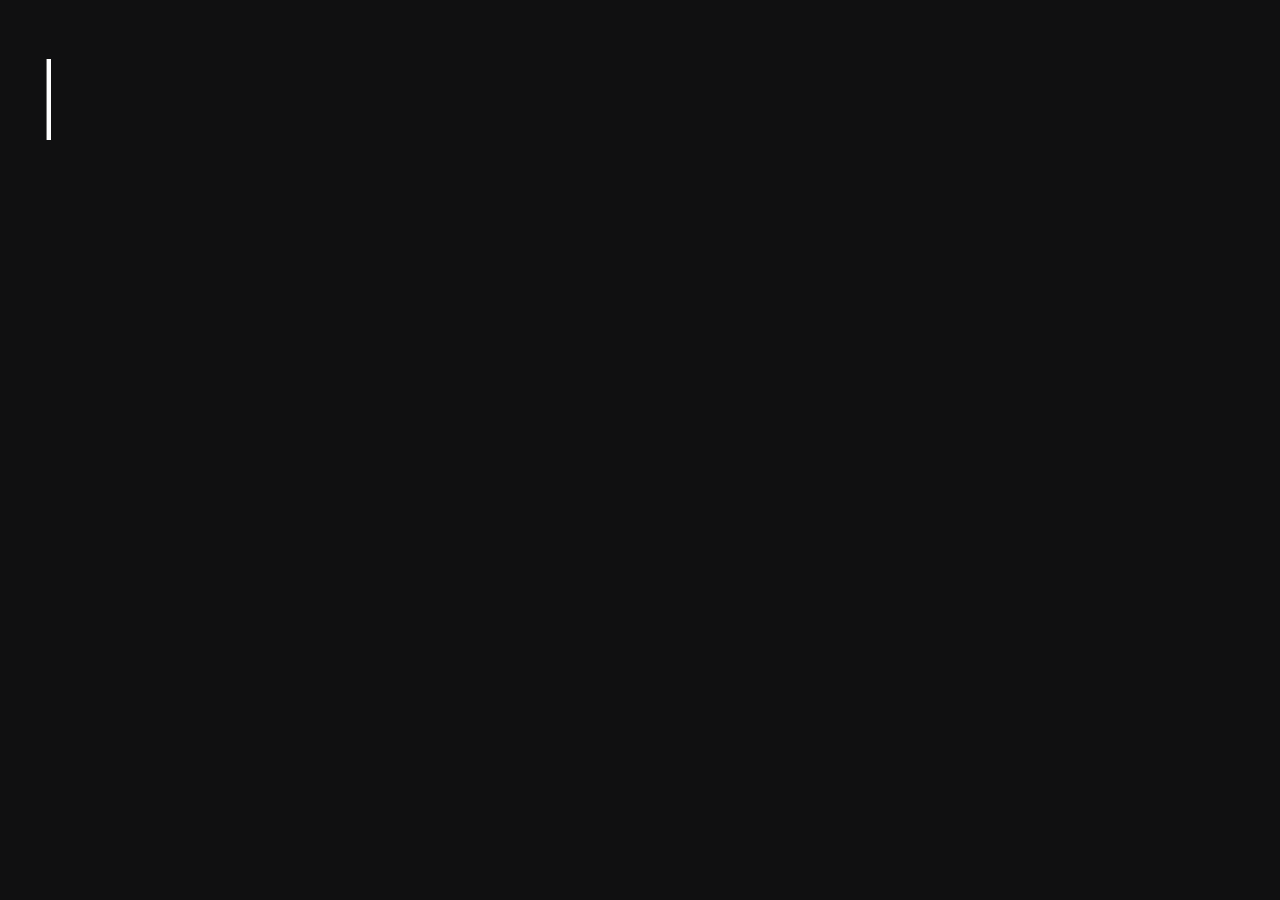
<file: hle.io/index.html>
<!doctype html>
<html data-n-head-ssr lang="en" xmlns:og="https://ogp.me/ns#" xmlns:fb="http://ogp.me/ns/fb#" data-n-head="%7B%22lang%22:%7B%22ssr%22:%22en%22%7D,%22xmlns:og%22:%7B%22ssr%22:%22https://ogp.me/ns#%22%7D,%22xmlns:fb%22:%7B%22ssr%22:%22http://ogp.me/ns/fb#%22%7D%7D">
  
<!-- Mirrored from hle.io/ by HTTrack Website Copier/3.x [XR&CO'2014], Fri, 24 Feb 2023 00:35:01 GMT -->
<!-- Added by HTTrack --><meta http-equiv="content-type" content="text/html;charset=utf-8" /><!-- /Added by HTTrack -->
<head >
    <title>HLE </title>
<meta data-n-head="ssr" charset="utf-8">
<meta data-n-head="ssr" name="viewport" content="width=device-width, initial-scale=1">
<meta data-n-head="ssr" name="format-detection" content="telephone=no">
<meta data-n-head="ssr" data-hid="theme-color" name="theme-color" content="#141414">
<meta data-n-head="ssr" data-hid="twitter:card" name="twitter:card" content="summary_large_image">
<meta data-n-head="ssr" data-hid="og:image:width" property="og:image:width" content="600">
<meta data-n-head="ssr" data-hid="og:image:height" property="og:image:height" content="314">
<meta data-n-head="ssr" data-hid="og:image" property="og:image" content="https://hle.io/opengraph.jpg">
<meta data-n-head="ssr" data-hid="og:image:type" property="og:image:type" content="image/jpeg">
<meta data-n-head="ssr" data-hid="twitter:image" property="twitter:image" content="https://hle.io/opengraph.jpg">
<meta data-n-head="ssr" data-hid="og:site_name" property="og:site_name" content="HLE">
<meta data-n-head="ssr" data-hid="og:type" property="og:type" content="website">
<meta data-n-head="ssr" data-hid="og:url" name="og:url" property="og:url" content="index.html">
<meta data-n-head="ssr" data-hid="og:title" property="og:title" name="og:title" content="HLE">
<meta data-n-head="ssr" data-hid="twitter:title" property="twitter:title" name="twitter:title" content="HLE">
<meta data-n-head="ssr" data-hid="og:description" property="og:description" name="og:description" content="Description">
<meta data-n-head="ssr" data-hid="twitter:description" property="twitter:description" name="twitter:description" content="Description">
<meta data-n-head="ssr" name="msapplication-TileColor" content="#ffffff">
<meta data-n-head="ssr" name="msapplication-TileImage" content="https://hle.io/ms-icon-144x144.png">
<meta data-n-head="ssr" name="theme-color" content="#ffffff">
<meta data-n-head="ssr" data-hid="charset" charset="utf-8">
<meta data-n-head="ssr" data-hid="mobile-web-app-capable" name="mobile-web-app-capable" content="yes">
<meta data-n-head="ssr" data-hid="apple-mobile-web-app-title" name="apple-mobile-web-app-title" content="the-first-the-last">
<meta data-n-head="ssr" name="title" data-hid="title" content="HLE ">
<meta data-n-head="ssr" name="description" data-hid="description" content="Helping people bring their ideas to fruition through our network of partners in NYC and LA">
<meta data-n-head="ssr" name="keywords" data-hid="keywords" content="">
<link data-n-head="ssr" rel="apple-touch-icon" size="57x57" href="https://hle.io/apple-icon-57x57.png">
<link data-n-head="ssr" rel="apple-touch-icon" size="60x60" href="https://hle.io/apple-icon-60x60.png">
<link data-n-head="ssr" rel="apple-touch-icon" size="72x72" href="https://hle.io/apple-icon-72x72.png">
<link data-n-head="ssr" rel="apple-touch-icon" size="76x76" href="https://hle.io/apple-icon-76x76.png">
<link data-n-head="ssr" rel="apple-touch-icon" size="114x114" href="https://hle.io/apple-icon-114x114.png">
<link data-n-head="ssr" rel="apple-touch-icon" size="120x120" href="https://hle.io/apple-icon-120x120.png">
<link data-n-head="ssr" rel="apple-touch-icon" size="144x144" href="https://hle.io/apple-icon-144x144.png">
<link data-n-head="ssr" rel="apple-touch-icon" size="152x152" href="https://hle.io/apple-icon-152x152.png">
<link data-n-head="ssr" rel="apple-touch-icon" sizes="180x180" href="https://hle.io/apple-icon-180x180.png">
<link data-n-head="ssr" rel="icon" type="image/png" sizes="192x192" href="https://hle.io/android-icon-192x192.png">
<link data-n-head="ssr" rel="icon" type="image/png" sizes="32x32" href="https://hle.io/favicon-32x32.png">
<link data-n-head="ssr" rel="icon" type="image/png" sizes="96x96" href="https://hle.io/favicon-96x96.png">
<link data-n-head="ssr" rel="icon" type="image/png" sizes="16x16" href="https://hle.io/favicon-16x16.png">
<link data-n-head="ssr" rel="manifest" href="https://hle.io/manifest.json">
<link data-n-head="ssr" data-hid="shortcut-icon" rel="shortcut icon" href="https://hle.io/favicon.ico">
<link data-n-head="ssr" rel="manifest" href="https://hle.io/_nuxt/manifest.cb3bf96e.json" data-hid="manifest">
<link rel="preload" href="https://hle.io/_nuxt/runtime.js" as="script"><link rel="preload" href="https://hle.io/_nuxt/commons/app.js" as="script"><link rel="preload" href="https://hle.io/_nuxt/vendors/app.js" as="script"><link rel="preload" href="https://hle.io/_nuxt/app.js" as="script"><link rel="preload" href="https://hle.io/_nuxt/pages/index.js" as="script"><style data-vue-ssr-id="3133b3f4:0">:root {
  --font-mono-regular: "PPSupplyMonoRegular";
  --font-mono-ultralight: "PPSupplyMonoUltralight";
  --font-sans-regular: "PPSupplySansRegular";
  --font-sans-ultralight: "PPSupplySansUltralight";
  --color-light: #ffffff;
  --color-dark: #101011;
  --color-gray: #CBCBCB;
  --color-grey: #CBCBCB;
  --color-dark-gray: #bbbbbb;
  --color-dark-grey: #bbbbbb;
  --color-fade-light:#383838;
  --color-dark-blue: #141334;
  --color-accent: #32A4C3;
  --color-error: #FD4E28;
  --transition: 0.5s ease-in-out;
  --transition-300: 0.3s ease-in-out;
  --timing-function: cubic-bezier(0.2, 0, 0.8, 1);
  --link-padding: 0.4rem;
  --link-margin: -0.4rem;
  --container-padding-mobile: 1.6rem;
  --container-padding-mobile-alt: 2rem;
  --container-padding-mobile-negative: -1.6rem;
  --container-padding:11.7rem;
}

@media (max-width: 1919px) {
  :root {
    --container-padding: 8.3rem;
  }
}

@media (max-width: 1439px) {
  :root {
    --container-padding: 6.6rem;
  }
}

@media (max-width: 1023px) {
  :root {
    --container-padding: 4rem;
  }
}

@media (max-width: 767px) {
  :root {
    --container-padding: 4.2666666667vw;
  }
}

@font-face {
  font-family: "PPSupplyMonoRegular";
  src: url(https://hle.io/_nuxt/assets/fonts/SupplyFree/PPSupplyMono-Regular.otf);
  font-weight: 400;
  font-style: normal;
  font-display: swap;
}

@font-face {
  font-family: "PPSupplyMonoUltralight";
  src: url(https://hle.io/_nuxt/assets/fonts/SupplyFree/PPSupplyMono-Ultralight.otf);
  font-weight: 300;
  font-style: normal;
  font-display: swap;
}

@font-face {
  font-family: "PPSupplySansRegular";
  src: url(https://hle.io/_nuxt/assets/fonts/SupplyFree/PPSupplySans-Regular.otf);
  font-weight: 400;
  font-style: normal;
  font-display: swap;
}

@font-face {
  font-family: "PPSupplySansUltralight";
  src: url(https://hle.io/_nuxt/assets/fonts/SupplyFree/PPSupplySans-Ultralight.otf);
  font-weight: 300;
  font-style: normal;
  font-display: swap;
}

h1, .h1 {
  line-height: 1;
  font-size: 13.4rem;
  font-weight: 400;
}

@media (min-width: 1920px) {
  h1, .h1 {
    font-size: 17.4rem;
  }
}

@media (max-width: 1439px) {
  h1, .h1 {
    font-size: 9rem;
  }
}

@media (max-width: 1023px) {
  h1, .h1 {
    font-size: 6.5rem;
  }
}

@media (max-width: 767px) {
  h1, .h1 {
    font-size: 4.8rem;
  }
}

h2, .h2 {
  line-height: 1;
  font-size: 7.7rem;
  font-weight: 400;
}

@media (min-width: 1920px) {
  h2, .h2 {
    font-size: 8.7rem;
  }
}

@media (max-width: 1439px) {
  h2, .h2 {
    font-size: 5rem;
  }
}

@media (max-width: 1023px) {
  h2, .h2 {
    font-size: 5rem;
  }
}

@media (max-width: 767px) {
  h2, .h2 {
    font-size: 4.1rem;
  }
}

h3, .h3 {
  line-height: 1;
  font-size: 4.7rem;
  font-weight: 400;
}

@media (min-width: 1920px) {
  h3, .h3 {
    font-size: 5.7rem;
  }
}

@media (max-width: 1439px) {
  h3, .h3 {
    font-size: 3.4rem;
  }
}

@media (max-width: 1023px) {
  h3, .h3 {
    font-size: 3.4rem;
  }
}

@media (max-width: 767px) {
  h3, .h3 {
    font-size: 2.4rem;
  }
}

.p1 {
  font-family: "PPSupplyMonoRegular";
  font-family: var(--font-mono-regular);
  font-size: 2.2rem;
  font-weight: 400;
  line-height: 1;
}

.p2 {
  font-family: "PPSupplyMonoRegular";
  font-family: var(--font-mono-regular);
  font-size: 1.5rem;
  font-weight: 400;
  line-height: 1.3;
}

@media (min-width: 1920px) {
  .p2 {
    font-size: 1.7rem;
  }
}

.a1 {
  font-family: "PPSupplyMonoRegular";
  font-family: var(--font-mono-regular);
  font-size: 1.7rem;
  font-weight: 400;
  line-height: 1;
}

@media (min-width: 1920px) {
  .a1 {
    font-size: 2.1rem;
  }
}

html {
  font-size: 62.5%;
  font-family: "PPSupplySansRegular";
  font-family: var(--font-sans-regular);
  background-color: #101011;
  background-color: var(--color-dark);
  color: #ffffff;
  color: var(--color-light);
}

html, body {
  position: fixed;
  left: 0;
  top: 0;
  right: 0;
  bottom: 0;
  padding: 0;
  margin: 0;
  overflow: hidden;
  -ms-overflow-style: none;
  scrollbar-width: none;
  -webkit-tap-highlight-color: rgba(255, 255, 255, 0);
  -ms-scroll-chaining: none;
      overscroll-behavior: none;
}

html::-webkit-scrollbar, body::-webkit-scrollbar {
  display: none;
}

*, *:after, *:before {
  padding: 0;
  margin: 0;
  box-sizing: border-box;
}

button {
  all: unset;
}

a {
  all: unset;
}

button, a {
  padding: 0.4rem;
  padding: var(--link-padding);
  margin: -0.4rem;
  margin: var(--link-margin);
  -webkit-tap-highlight-color: transparent;
}

@media (hover: hover) {
  button, a {
    cursor: pointer;
  }
}

ul {
  display: block;
  margin: 0;
  padding: 0;
  list-style-type: none;
}

input, input:focus,
textarea, textarea:focus {
  border: none;
  outline: none;
  background-color: rgba(#101011, 0);
  background-color: rgba(var(--color-dark), 0);
}

input:-webkit-autofill,
input:-webkit-autofill:hover,
input:-webkit-autofill:focus,
input:-webkit-autofill:active {
  color: #ffffff;
  color: var(--color-light);
  border: none;
  caret-color: #ffffff !important;
  caret-color: var(--color-light) !important;
  -webkit-text-fill-color: #ffffff !important;
  -webkit-text-fill-color: var(--color-light) !important;
  -webkit-transition: background-color 5000s ease-in-out 0s;
  transition: background-color 5000s ease-in-out 0s;
  -webkit-box-shadow: 0 0 0px 1000px #101010 inset;
  background-color: rgba(#101011, 0);
  background-color: rgba(var(--color-dark), 0);
}

.hover-fadeout {
  transition: 0.5s ease-in-out;
  transition: var(--transition);
}

@media (min-width: 1280px) {
  .hover-fadeout:hover {
    opacity: 0.5;
  }
}

.hover-underline {
  transition: 0.5s ease-in-out;
  transition: var(--transition);
  position: relative;
}

.hover-underline:after {
  content: "";
  display: block;
  position: absolute;
  width: calc(100% - 0.8rem);
  height: 1px;
  background-color: white;
  bottom: 1rem;
  left: 0.4rem;
  transform: scaleX(0);
  transform-origin: left center;
  transition: inherit;
}

@media (min-width: 1280px) {
  .hover-underline:hover:after {
    transform: scaleX(1);
  }
}

.fade-enter-active, .fade-leave-active {
  transition: opacity 0.5s;
}

.fade-enter, .fade-leave-active {
  opacity: 0;
}

.layout-enter-active,
.layout-leave-active {
  transition: opacity 0.5s;
}

.layout-enter,
.layout-leave-active {
  opacity: 0;
}

.dg.ac {
  z-index: 15000 !important;
}</style><style data-vue-ssr-id="3191d5ad:0">
.nuxt-progress {
  position: fixed;
  top: 0px;
  left: 0px;
  right: 0px;
  height: 2px;
  width: 0%;
  opacity: 1;
  transition: width 0.1s, opacity 0.4s;
  background-color: black;
  z-index: 999999;
}
.nuxt-progress.nuxt-progress-notransition {
  transition: none;
}
.nuxt-progress-failed {
  background-color: red;
}
</style><style data-vue-ssr-id="0e36c2db:0">
.nuxt__build_indicator[data-v-71e9e103] {
  box-sizing: border-box;
  position: fixed;
  font-family: monospace;
  padding: 5px 10px;
  border-radius: 5px;
  box-shadow: 1px 1px 2px 0px rgba(0,0,0,0.2);
  width: 88px;
  z-index: 2147483647;
  font-size: 16px;
  line-height: 1.2rem;
}
.v-enter-active[data-v-71e9e103], .v-leave-active[data-v-71e9e103] {
  transition-delay: 0.2s;
  transition-property: all;
  transition-duration: 0.3s;
}
.v-leave-to[data-v-71e9e103] {
  opacity: 0;
  transform: translateY(20px);
}
svg[data-v-71e9e103] {
  display: inline-block;
  vertical-align: baseline;
  width: 1.1em;
  height: 0.825em;
  position: relative;
  top: 1px;
}
</style><style data-vue-ssr-id="01af748c:0">#scroller[data-v-314f53c6] {
  position: absolute;
  left: 0;
  width: 100%;
  height: 100%;
  overflow-y: auto;
  -ms-overflow-style: none;
  scrollbar-width: none;
}
#scroller[data-v-314f53c6]::-webkit-scrollbar {
  display: none;
}</style><style data-vue-ssr-id="084559d0:0">.preloader[data-v-edead8a0] {
  background-color: var(--color-dark);
  color: var(--color-light);
  width: 100vw;
  height: 100vh;
  padding: 4.8rem 4rem;
  position: fixed;
  left: 0;
  top: 0;
  z-index: 10000;
}
@media (max-width: 767px) {
.preloader[data-v-edead8a0] {
    padding-left: var(--container-padding-mobile);
    padding-right: var(--container-padding-mobile);
}
}
.preloader__inner[data-v-edead8a0] {
  width: 100%;
  height: 100%;
  position: relative;
}
.preloader__text[data-v-edead8a0] {
  font-weight: 400;
  max-width: 123.6rem;
  font-size: 11.8rem;
  line-height: 0.99;
  position: absolute;
  left: 0;
  top: 0;
  width: 100%;
}
@media (min-width: 1920px) {
.preloader__text[data-v-edead8a0] {
    font-size: 14.8rem;
    max-width: 158.7rem;
}
}
@media (max-width: 1439px) {
.preloader__text[data-v-edead8a0] {
    font-size: 8.8rem;
    max-width: 94.4rem;
}
}
@media (max-width: 1023px) {
.preloader__text[data-v-edead8a0] {
    font-size: 7.8rem;
    max-width: 68.8rem;
}
}
@media (max-width: 767px) {
.preloader__text[data-v-edead8a0] {
    font-size: 6.2rem;
}
}
.preloader__progress[data-v-edead8a0] {
  position: absolute;
  left: 0;
  bottom: 4.8rem;
  width: 100%;
  height: 1px;
  background-color: var(--color-fade-light);
  transform-origin: left center;
  transform: scaleX(0);
}
@media (min-width: 1920px) {
.preloader__progress[data-v-edead8a0] {
    bottom: 5.6rem;
}
}
@media (max-width: 1439px) {
.preloader__progress[data-v-edead8a0] {
    bottom: 4rem;
}
}
@media (max-width: 767px) {
.preloader__progress[data-v-edead8a0] {
    bottom: 3.2rem;
}
}</style><style data-vue-ssr-id="37dce6cb:0">.start-screen-wrapper[data-v-34202237] {
  height: 500vh;
  pointer-events: none;
}
.start-screen[data-v-34202237] {
  width: 100vw;
  background-color: var(--color-dark-gray);
  color: var(--color-dark);
  position: fixed;
  left: 0;
  top: 0;
  right: 0;
  bottom: 0;
}
.start-screen.night-mode[data-v-34202237] {
  background-color: var(--color-dark-blue);
}</style><style data-vue-ssr-id="a484c8ec:0">.start-screen__canvas-wrapper[data-v-741cd722] {
  width: 100%;
  height: 100%;
  position: absolute;
  left: 0;
  top: 0;
}
.start-screen__mode-switcher[data-v-741cd722] {
  position: fixed;
  left: 50%;
  top: 50%;
}
.start-screen__mode-switcher.hidden[data-v-741cd722] {
  transition: 0.5s ease-in-out;
  opacity: 0;
}</style><style data-vue-ssr-id="1bbf111c:0">.nightmode-label[data-v-77298d58] {
  position: relative;
  transform: translateX(-150%);
}
.nightmode-label__icon[data-v-77298d58] {
  height: auto;
}
@media (min-width: 1920px) {
.nightmode-label__icon[data-v-77298d58] {
    width: 4.7rem;
}
}
@media (max-width: 1023px) {
.nightmode-label__icon[data-v-77298d58] {
    width: 5rem;
}
}
@media (max-width: 767px) {
.nightmode-label__icon[data-v-77298d58] {
    width: 4rem;
}
}
.nightmode-label__text[data-v-77298d58] {
  --color: var(--color-dark);
  position: absolute;
  left: calc(100% + 0.6rem);
  bottom: -0.6rem;
  width: -webkit-max-content;
  width: -moz-max-content;
  width: max-content;
  color: var(--color);
}
.night-mode .nightmode-label__text[data-v-77298d58] {
  --color: var(--color-light);
}
.night-mode .nightmode-label__icon path[data-v-77298d58] {
  fill: #ffffff;
}</style><style data-vue-ssr-id="720588fe:0">.start-header[data-v-36cf41b8] {
  width: 100vw;
  padding-left: 40px;
  padding-right: 40px;
}
@media (max-width: 767px) {
.start-header[data-v-36cf41b8] {
    padding-left: 16px;
    padding-right: 16px;
}
}
.start-header[data-v-36cf41b8] {
  pointer-events: none;
  position: fixed;
  left: 0;
  top: 0;
  width: 100vw;
  z-index: 1000;
  padding-top: 2.4rem;
  display: flex;
  justify-content: space-between;
}
@media screen and (min-width: 1920px) {
.start-header[data-v-36cf41b8] {
    padding-top: 3.2rem;
}
}
@media screen and (max-width: 1439px) {
.start-header[data-v-36cf41b8] {
    padding-top: 2.4rem;
}
}
@media screen and (max-width: 1023px) {
.start-header[data-v-36cf41b8] {
    padding-top: 2.4rem;
}
}
@media screen and (max-width: 767px) {
.start-header[data-v-36cf41b8] {
    padding-top: 2.4rem;
}
}
.start-header__logo[data-v-36cf41b8] {
  pointer-events: all;
  position: absolute;
  left: 50%;
  top: 2.7rem;
  transform: translateX(-50%);
  width: 2.5rem;
}
@media (min-width: 1920px) {
.start-header__logo[data-v-36cf41b8] {
    top: 3.5rem;
    width: 3.3rem;
}
}
.start-header__logo-image[data-v-36cf41b8] {
  width: 100%;
  display: block;
  height: auto;
  border: none;
  outline: none;
}
.start-header__dots[data-v-36cf41b8] {
  position: absolute;
  left: 50%;
  top: 3.3rem;
  transform: translateX(-50%);
}
@media (min-width: 1920px) {
.start-header__dots[data-v-36cf41b8] {
    top: 4.3rem;
}
}
@media (max-width: 767px) {
.start-header__dots[data-v-36cf41b8] {
    display: none;
}
}
.start-header__sound[data-v-36cf41b8] {
  pointer-events: all;
}</style><style data-vue-ssr-id="6e693f5c:0">.start-header__navigation-list[data-v-4a566750] {
  pointer-events: all;
  display: flex;
  flex-direction: column;
}
.start-header__navigation-item + .start-header__navigation-item[data-v-4a566750] {
  margin-top: 0.8rem;
}
@media screen and (min-width: 1920px) {
.start-header__navigation-item + .start-header__navigation-item[data-v-4a566750] {
    margin-top: 1.2rem;
}
}
@media screen and (max-width: 1439px) {
.start-header__navigation-item + .start-header__navigation-item[data-v-4a566750] {
    margin-top: 0.8rem;
}
}
@media screen and (max-width: 1023px) {
.start-header__navigation-item + .start-header__navigation-item[data-v-4a566750] {
    margin-top: 0.8rem;
}
}
@media screen and (max-width: 767px) {
.start-header__navigation-item + .start-header__navigation-item[data-v-4a566750] {
    margin-top: 0.8rem;
}
}</style><style data-vue-ssr-id="58eea308:0">.link-switcher[data-v-760660a8] {
  --color: var(--color-dark);
  color: var(--color);
  display: flex;
  align-items: center;
}
.link-switcher__text[data-v-760660a8] {
  margin-left: 1.2rem;
  position: relative;
}
.link-switcher__text[data-v-760660a8]:after {
  --bg-color: var(--color-dark);
  content: "";
  display: block;
  width: 100%;
  height: 1px;
  background: var(--bg-color);
  position: absolute;
  left: 0;
  bottom: 0;
  transform: scaleX(0);
  transform-origin: left center;
  transition: var(--transition-300);
}
@media (min-width: 1280px) {
.link-switcher:hover .link-switcher__text[data-v-760660a8]:after {
    transform: scaleX(1);
}
}
.night-mode .link-switcher[data-v-760660a8] {
  --color: var(--color-light);
}
.night-mode .link-switcher__text[data-v-760660a8]:after {
  --bg-color: var(--color-light);
}
.faq-opened .link-switcher[data-v-760660a8] {
  --color: var(--color-light);
}
.faq-opened .link-switcher__text[data-v-760660a8]:after {
  --bg-color: var(--color-light);
}</style><style data-vue-ssr-id="562c0dd6:0">.switcher-icon[data-v-5376e1c5] {
  --size: 2.4rem;
  display: block;
  position: relative;
  width: var(--size);
  height: var(--size);
  border-radius: 50%;
}
@media (min-width: 1920px) {
.switcher-icon[data-v-5376e1c5] {
    --size: 2.8rem;
}
}
.switcher-icon__body[data-v-5376e1c5] {
  --bg-color: #717172;
  display: block;
  position: absolute;
  left: 0;
  top: 0;
  width: 100%;
  height: 100%;
  border-radius: 50%;
  background: var(--bg-color);
  transition: transform 0.5s ease-in-out;
  transform-origin: center center;
}
.switcher-icon__shadow[data-v-5376e1c5] {
  --shadow: -2.59048px -2.59048px 7.85333px rgba(146, 146, 146, 0.4),
    2.59048px 2.59048px 5.18095px rgba(81, 81, 81, 0.5);
  position: absolute;
  border-radius: 50%;
  z-index: 0;
  left: 0;
  top: 0;
  width: 100%;
  height: 100%;
  box-shadow: var(--shadow);
}
.switcher-icon__marker[data-v-5376e1c5] {
  --size: 0.4rem;
  --bg-color: #2b2b2b;
  --shadow: inset -0.114286px -0.2px 0.228571px rgba(255, 255, 255, 0.5),
    inset 0.114286px 0.114286px 0.228571px rgba(128, 128, 128, 0.5);
  display: block;
  position: absolute;
  top: 1.5rem;
  left: 1.5rem;
  width: var(--size);
  height: var(--size);
  background: var(--bg-color);
  box-shadow: var(--shadow);
  border-radius: 50%;
}
@media (min-width: 1920px) {
.switcher-icon__marker[data-v-5376e1c5] {
    --size: 0.5rem;
    left: 1.7rem;
    top: 1.7rem;
}
}
@media (min-width: 1280px) {
.link-switcher:hover .switcher-icon__body[data-v-5376e1c5] {
    transform: rotate(90deg);
}
}
.night-mode:not(.faq-opened) .switcher-icon__body[data-v-5376e1c5] {
  --bg-color: #303030;
}
.night-mode:not(.faq-opened) .switcher-icon__shadow[data-v-5376e1c5] {
  --shadow: -2.59048px -2.59048px 7.85333px rgba(0, 0, 0, 0.4),
    2.59048px 2.59048px 5.18095px rgba(39, 39, 39, 0.5);
}
.night-mode:not(.faq-opened) .switcher-icon__marker[data-v-5376e1c5] {
  --bg-color: #1f1f1f;
  --shadow: inset -0.114286px -0.2px 0.228571px rgba(160, 160, 160, 0.5),
    inset 0.114286px 0.114286px 0.228571px rgba(91, 91, 91, 0.5);
}</style><style data-vue-ssr-id="cf5e37c0:0">.logo[data-v-cb243c6e] {
  width: 3.3rem;
}
@media (max-width: 1919px) {
.logo[data-v-cb243c6e] {
    width: 2.5rem;
}
}
@media (max-width: 767px) {
.logo[data-v-cb243c6e] {
    width: 3rem;
}
}</style><style data-vue-ssr-id="39bd1d2b:0">.sound-switcher[data-v-69263892] {
  --color: var(--color-dark);
  display: flex;
  align-items: center;
  color: var(--color);
  pointer-events: all;
}
.sound-switcher__text[data-v-69263892] {
  margin-right: 0.8rem;
  margin-bottom: -0.2rem;
}
@media (min-width: 1920px) {
.sound-switcher__text[data-v-69263892] {
    margin-right: 1.6rem;
    margin-bottom: -0.3rem;
}
}
.night-mode .sound-switcher[data-v-69263892],
.faq-opened .sound-switcher[data-v-69263892] {
  color: var(--color-light);
}</style><style data-vue-ssr-id="b6703460:0">.switcher-2[data-v-87500f60] {
  --bg-color: #8a8a8a;
  --shadow: -2.59048px -2.59048px 7.85333px rgba(165, 165, 165, 0.4),
    2.59048px 2.59048px 5.18095px rgba(66, 66, 66, 0.5);
  display: block;
  width: 4.8rem;
  height: 2.4rem;
  background: var(--bg-color);
  box-shadow: var(--shadow);
  border-radius: 1.2rem;
  position: relative;
}
@media (min-width: 1920px) {
.switcher-2[data-v-87500f60] {
    width: 6.2rem;
    height: 3.1rem;
    border-radius: 5.5rem;
}
}
.switcher-2__body[data-v-87500f60] {
  --bg-color: #737374;
  --shadow: inset -1px -1px 3px rgba(115, 115, 115, 0.9),
    inset 1px 1px 2px rgba(172, 172, 172, 0.2);
  width: 4.6rem;
  height: 2.2rem;
  background: var(--bg-color);
  box-shadow: var(--shadow);
  border-radius: 1.2rem;
  position: absolute;
  left: 50%;
  top: 50%;
  transform: translate(-50%, -50%);
}
@media (min-width: 1920px) {
.switcher-2__body[data-v-87500f60] {
    width: 5.942rem;
    height: 2.842rem;
    border-radius: 1.55rem;
}
}
.switcher-2__marker[data-v-87500f60] {
  --bg-color: #575757;
  --shadow: 0px 1px 4px rgba(44, 43, 43, 0.6),
    2px 2px 3px rgba(105, 105, 109, 0.35);
  --size: 1.4rem;
  width: var(--size);
  height: var(--size);
  display: block;
  border-radius: 50%;
  background: var(--bg-color);
  box-shadow: var(--shadow);
  position: absolute;
  left: 0;
  top: 50%;
  transform: translate(0.525rem, -50%);
  transition: var(--transition-300);
  transition-property: transform;
}
@media (min-width: 1920px) {
.switcher-2__marker[data-v-87500f60] {
    --size: 1.8rem;
    transform: translate(0.678rem, -50%);
}
}
.switcher-2__marker[data-v-87500f60]::after {
  --size: 0.4rem;
  --bg-color: #46ba67;
  content: "";
  display: block;
  width: var(--size);
  height: var(--size);
  border-radius: 50%;
  background-color: var(--bg-color);
  position: absolute;
  left: 50%;
  top: 50%;
  transform: translate(-50%, -50%);
  transition: var(--transition-300);
  opacity: 0;
}
@media (min-width: 1920px) {
.switcher-2__marker[data-v-87500f60]::after {
    --size: 0.6rem;
}
}
.sound-switcher.active .switcher-2__marker[data-v-87500f60] {
  transform: translate(2.525rem, -50%);
}
@media (min-width: 1920px) {
.sound-switcher.active .switcher-2__marker[data-v-87500f60] {
    transform: translate(3.678rem, -50%);
}
}
@media (min-width: 1280px) {
.sound-switcher:hover .switcher-2__marker[data-v-87500f60] {
    transform: translate(2.525rem, -50%);
}
}
@media (min-width: 1920px) {
.sound-switcher:hover .switcher-2__marker[data-v-87500f60] {
    transform: translate(3.678rem, -50%);
}
}
.sound-switcher.active .switcher-2__marker[data-v-87500f60]::after {
  opacity: 1;
}
.night-mode:not(.faq-opened) .switcher-2[data-v-87500f60] {
  --bg-color: #3c3c3c;
  --shadow: -2.59048px -2.59048px 7.85333px rgba(0, 0, 0, 0.4),
    2.59048px 2.59048px 5.18095px rgba(48, 48, 48, 0.5);
}
.night-mode:not(.faq-opened) .switcher-2__body[data-v-87500f60] {
  --bg-color: #303030;
  --shadow: inset -1px -1px 3px rgba(40, 40, 40, 0.9),
    inset 1px 1px 2px rgba(0, 0, 0, 0.2);
}
.night-mode:not(.faq-opened) .switcher-2__marker[data-v-87500f60] {
  --bg-color: #484848;
  --shadow: 0px 1px 4px rgba(44, 43, 43, 0.6),
    2px 2px 3px rgba(27, 27, 27, 0.35);
}</style><style data-vue-ssr-id="737d495a:0">.dots[data-v-7d6eeb50] {
  position: absolute;
  width: 669px;
  display: flex;
  justify-content: space-between;
  pointer-events: none;
}
@media (min-width: 1920px) {
.dots[data-v-7d6eeb50] {
    width: 819px;
    top: 4.3rem;
}
}
@media (max-width: 1439px) {
.dots[data-v-7d6eeb50] {
    width: 369px;
}
}
@media (max-width: 1023px) {
.dots[data-v-7d6eeb50] {
    width: 256px;
}
}
.dot[data-v-7d6eeb50] {
  --size: 0.4rem;
  width: var(--size);
  height: var(--size);
  background: var(--color-dark);
  border-radius: 50%;
}
@media (min-width: 1920px) {
.dot[data-v-7d6eeb50] {
    --size: 0.6rem;
}
}
.dots.light .dot[data-v-7d6eeb50] {
  background-color: var(--color-light);
}</style><style data-vue-ssr-id="055fb1be:0">.start-screen__footer[data-v-7934099c] {
  width: 100vw;
  padding-left: 40px;
  padding-right: 40px;
}
@media (max-width: 767px) {
.start-screen__footer[data-v-7934099c] {
    padding-left: 16px;
    padding-right: 16px;
}
}
.start-screen__footer[data-v-7934099c] {
  --color: var(--color-dark);
  display: flex;
  justify-content: space-between;
  align-items: flex-end;
  position: absolute;
  bottom: 0;
  left: 0;
  padding-bottom: 2.4rem;
}
@media screen and (min-width: 1920px) {
.start-screen__footer[data-v-7934099c] {
    padding-bottom: 3.2rem;
}
}
@media screen and (max-width: 1439px) {
.start-screen__footer[data-v-7934099c] {
    padding-bottom: 2.4rem;
}
}
@media screen and (max-width: 1023px) {
.start-screen__footer[data-v-7934099c] {
    padding-bottom: 2.4rem;
}
}
@media screen and (max-width: 767px) {
.start-screen__footer[data-v-7934099c] {
    padding-bottom: 2.4rem;
}
}
.start-screen__footer-left[data-v-7934099c] {
  max-width: 35.8rem;
  color: var(--color);
}
.start-screen__footer-center[data-v-7934099c] {
  color: var(--color);
  position: absolute;
  left: 50%;
  bottom: 2.4rem;
  transform: translateX(-50%);
}
@media screen and (min-width: 1920px) {
.start-screen__footer-center[data-v-7934099c] {
    bottom: 3.2rem;
}
}
@media screen and (max-width: 1439px) {
.start-screen__footer-center[data-v-7934099c] {
    bottom: 2.4rem;
}
}
@media screen and (max-width: 1023px) {
.start-screen__footer-center[data-v-7934099c] {
    bottom: 2.4rem;
}
}
@media screen and (max-width: 767px) {
.start-screen__footer-center[data-v-7934099c] {
    bottom: 2.4rem;
}
}
@media (max-width: 1023px) {
.start-screen__footer-center[data-v-7934099c] {
    bottom: 11.8rem;
}
}
@media (max-width: 767px) {
.start-screen__footer-right[data-v-7934099c] {
    display: none;
}
}
.night-mode .start-screen__footer[data-v-7934099c] {
  --color: var(--color-light);
}</style><style data-vue-ssr-id="29cc1946:0">.scroll-down[data-v-751b1c41] {
  display: flex;
  align-items: center;
}
.scroll-down__icon[data-v-751b1c41] {
  --bg-color: var(--color-dark);
  --size: 0.9rem;
  width: var(--size);
  height: var(--size);
  background-color: var(--bg-color);
  margin-left: 0.5rem;
}
@media (min-width: 1920px) {
.scroll-down__icon[data-v-751b1c41] {
    --size: 1.1rem;
}
}
.night-mode .scroll-down__icon[data-v-751b1c41] {
  --bg-color: var(--color-light);
}</style><style data-vue-ssr-id="3e86745f:0">.clock.light[data-v-43f4bbf8] {
  color: var(--color-light);
}
.night-mode .clock[data-v-43f4bbf8] {
  color: var(--color);
}</style><style data-vue-ssr-id="1357bac0:0">.popup[data-v-55603bb3] {
  position: fixed;
  top: 0;
  right: 0;
  bottom: 0;
  left: 0;
  z-index: 500;
  background-color: rgba(16, 16, 17, 0.9);
  -ms-scroll-chaining: none;
      overscroll-behavior: none;
}
.faq__inner[data-v-55603bb3] {
  height: 100%;
  width: 67.3rem;
  overflow: hidden;
  overflow-y: auto;
  margin: 0 auto;
  -ms-scroll-chaining: none;
      overscroll-behavior: none;
  -ms-overflow-style: none;
  scrollbar-width: none;
}
.faq__inner[data-v-55603bb3]::-webkit-scrollbar {
  display: none;
}
@media (min-width: 1920px) {
.faq__inner[data-v-55603bb3] {
    width: 91.4rem;
}
}
@media (max-width: 1439px) {
.faq__inner[data-v-55603bb3] {
    width: 54.4rem;
}
}
@media (max-width: 1023px) {
.faq__inner[data-v-55603bb3] {
    width: 51.2rem;
}
}
@media (max-width: 767px) {
.faq__inner[data-v-55603bb3] {
    padding-left: var(--container-padding-mobile);
    padding-right: var(--container-padding-mobile);
    width: 100%;
    max-width: 51.2rem;
}
}
.faq__content[data-v-55603bb3] {
  padding-bottom: 4.8rem;
  padding-top: 16.1rem;
}
@media screen and (min-width: 1920px) {
.faq__content[data-v-55603bb3] {
    padding-bottom: 5.6rem;
}
}
@media screen and (max-width: 1439px) {
.faq__content[data-v-55603bb3] {
    padding-bottom: 4rem;
}
}
@media screen and (max-width: 1023px) {
.faq__content[data-v-55603bb3] {
    padding-bottom: 4rem;
}
}
@media screen and (max-width: 767px) {
.faq__content[data-v-55603bb3] {
    padding-bottom: 3.2rem;
}
}
@media (min-width: 1920px) {
.faq__content[data-v-55603bb3] {
    padding-top: 20.3rem;
}
}
@media (max-width: 1439px) {
.faq__content[data-v-55603bb3] {
    padding-top: 14.9rem;
}
}
@media (max-width: 767px) {
.faq__content[data-v-55603bb3] {
    padding-top: 13.5rem;
}
}</style><style data-vue-ssr-id="e941fffe:0">.faq__close-button[data-v-372f1411] {
  display: block;
  position: absolute;
  width: 5rem;
  height: 1.7rem;
  top: 9.6rem;
  right: 4rem;
}
@media (min-width: 1920px) {
.faq__close-button[data-v-372f1411] {
    top: 12.8rem;
    width: 7rem;
    height: 2.1rem;
}
}
@media (max-width: 767px) {
.faq__close-button[data-v-372f1411] {
    right: var(--container-padding-mobile);
}
}
.faq__close-button > span[data-v-372f1411] {
  display: block;
  width: 4.314rem;
  height: 0.16rem;
  background-color: var(--color-light);
  position: absolute;
  left: 50%;
  top: 50%;
  transform-origin: center center;
  transition: var(--transition-300);
}
@media (min-width: 1920px) {
.faq__close-button > span[data-v-372f1411] {
    width: 6.255rem;
    height: 0.232rem;
}
}
.faq__close-button > span[data-v-372f1411]:first-child {
  transform: translate(-50%, -50%) rotate(10deg);
}
.faq__close-button > span[data-v-372f1411]:last-child {
  transform: translate(-50%, -50%) rotate(-10deg);
}
@media (min-width: 1280px) {
.faq__close-button:hover > span[data-v-372f1411]:first-child {
    transform: translate(-50%, -50%) rotate(15deg);
}
}
@media (min-width: 1280px) {
.faq__close-button:hover > span[data-v-372f1411]:last-child {
    transform: translate(-50%, -50%) rotate(-15deg);
}
}</style><style data-vue-ssr-id="21a79c96:0">.faq__item:nth-child(1) .faq__item-title[data-v-a5afd848] {
  padding-top: 0;
}
.faq__item-title[data-v-a5afd848] {
  padding-top: 2.4rem;
  padding-bottom: 2.4rem;
}
@media screen and (min-width: 1920px) {
.faq__item-title[data-v-a5afd848] {
    padding-top: 3.2rem;
}
}
@media screen and (max-width: 1439px) {
.faq__item-title[data-v-a5afd848] {
    padding-top: 2.4rem;
}
}
@media screen and (max-width: 1023px) {
.faq__item-title[data-v-a5afd848] {
    padding-top: 2.4rem;
}
}
@media screen and (max-width: 767px) {
.faq__item-title[data-v-a5afd848] {
    padding-top: 2.4rem;
}
}
@media screen and (min-width: 1920px) {
.faq__item-title[data-v-a5afd848] {
    padding-bottom: 3.2rem;
}
}
@media screen and (max-width: 1439px) {
.faq__item-title[data-v-a5afd848] {
    padding-bottom: 2.4rem;
}
}
@media screen and (max-width: 1023px) {
.faq__item-title[data-v-a5afd848] {
    padding-bottom: 2.4rem;
}
}
@media screen and (max-width: 767px) {
.faq__item-title[data-v-a5afd848] {
    padding-bottom: 2.4rem;
}
}
.faq__item-title-text[data-v-a5afd848] {
  position: relative;
  display: block;
}
.faq__item-title-text[data-v-a5afd848]:after,
.faq__item-title-text[data-v-a5afd848]:before {
  content: "";
  display: block;
  width: 0.8rem;
  height: 0.2rem;
  background-color: var(--color-light);
  transform-origin: center center;
  position: absolute;
  right: 0;
  top: 50%;
}
@media (max-width: 767px) {
.faq__item-title-text[data-v-a5afd848]:after,
.faq__item-title-text[data-v-a5afd848]:before {
    display: none;
}
}
.faq__item-title-text[data-v-a5afd848]:before {
  transform: translateY(-50%);
}
.faq__item-title-text[data-v-a5afd848]:after {
  transform: translateY(-50%) rotate(90deg);
  transition: var(--transition);
}
.faq__item-text-wrapper[data-v-a5afd848] {
  overflow: hidden;
  height: 0;
}
.faq__item-pb[data-v-a5afd848] {
  width: 100%;
  height: 2.4rem;
}
@media screen and (min-width: 1920px) {
.faq__item-pb[data-v-a5afd848] {
    height: 3.2rem;
}
}
@media screen and (max-width: 1439px) {
.faq__item-pb[data-v-a5afd848] {
    height: 2.4rem;
}
}
@media screen and (max-width: 1023px) {
.faq__item-pb[data-v-a5afd848] {
    height: 2.4rem;
}
}
@media screen and (max-width: 767px) {
.faq__item-pb[data-v-a5afd848] {
    height: 2.4rem;
}
}
.faq__item-border[data-v-a5afd848] {
  width: 100%;
  height: 1px;
  background-color: var(--color-light);
  transform-origin: left center;
}
.faq__item.opened .faq__item-title-text[data-v-a5afd848]:after {
  transform: translateY(-50%) rotate(180deg);
}</style><style data-vue-ssr-id="1329bb3e:0">.loader[data-v-0dfb4719] {
  position: fixed;
  left: 0;
  top: 0;
  bottom: 0;
  right: 0;
  background-color: var(--color-dark);
  z-index: 10000;
  transform-origin: center bottom;
  display: none;
}
.loader__inner[data-v-0dfb4719] {
  display: block;
  width: 100%;
  height: 100%;
}
.loader__image[data-v-0dfb4719] {
  display: block;
  width: 100%;
  height: 100%;
  -o-object-fit: cover;
     object-fit: cover;
}</style><style data-vue-ssr-id="29db5fa2:0">.cursor[data-v-37e7b582] {
  position: fixed;
  z-index: 1500;
  left: 0;
  top: 0;
  pointer-events: none;
  mix-blend-mode: difference;
}
@media (max-width: 1279px) {
.cursor[data-v-37e7b582] {
    display: none;
}
}
.cursor__inner[data-v-37e7b582] {
  position: absolute;
  left: 0;
  top: 0;
  width: 42px;
  height: 42px;
  transform: translate(-50%, -50%);
}
.cursor__inner > span[data-v-37e7b582] {
  --size-1: 16px;
  --size-2: 3px;
  --h-width: var(--size-1);
  --h-height: var(--size-2);
  --v-width: var(--size-2);
  --v-height: var(--size-1);
  display: block;
  background-color: white;
  transform-origin: left center;
  position: absolute;
}
.cursor__inner > span[data-v-37e7b582]:nth-child(1) {
  top: 50%;
  right: 0;
  width: var(--h-width);
  height: var(--h-height);
  transform: translateY(-50%);
}
.cursor__inner > span[data-v-37e7b582]:nth-child(2) {
  bottom: 0;
  left: 50%;
  width: var(--v-width);
  height: var(--v-height);
  transform: translateX(-50%);
}
.cursor__inner > span[data-v-37e7b582]:nth-child(3) {
  top: 50%;
  left: 0;
  width: var(--h-width);
  height: var(--h-height);
}
.cursor__inner > span[data-v-37e7b582]:nth-child(4) {
  top: 0;
  left: 50%;
  width: var(--v-width);
  height: var(--v-height);
  transform: translateX(-50%);
}</style>
    <!-- Google tag (gtag.js) -->
    <script async src="https://www.googletagmanager.com/gtag/js?id=G-8L9JVNYCM7"></script>
    <script>function gtag(){dataLayer.push(arguments)}window.dataLayer=window.dataLayer||[],gtag("js",new Date),gtag("config","G-8L9JVNYCM7")</script>
  </head>
  <body >
    <div data-server-rendered="true" id="__nuxt"><!----><!----><div id="__layout"><div id="scroller" class="layout" data-v-314f53c6><div class="preloader" data-v-edead8a0 data-v-314f53c6><div class="preloader__inner" data-v-edead8a0><h4 class="preloader__text" data-v-edead8a0><span data-v-edead8a0></span> <span data-v-edead8a0> |</span></h4></div> <div class="preloader__progress" data-v-edead8a0></div></div> <main class="layout__page" data-v-314f53c6><div class="main-page" data-v-314f53c6><div class="start-screen-wrapper" data-v-34202237><div class="start-screen" data-v-34202237><div class="start-screen__canvas-wrapper" data-v-741cd722 data-v-34202237><video playsinline="" loop="loop" muted="muted" crossOrigin="anonymous" style="visibility:hidden;position:absolute;pointer-events:none;" data-v-741cd722><source src="https://hle.io/models/tv_square.mp4" data-v-741cd722></video> <div class="start-screen__mode-switcher" data-v-741cd722><div class="nightmode-label" data-v-77298d58 data-v-741cd722><svg width="35" height="75" viewBox="0 0 35 75" fill="none" xmlns="http://www.w3.org/2000/svg" class="nightmode-label__icon" data-v-77298d58><path opacity="0.3" d="M35 72L30.1455 68.8748L29.8662 74.6415L35 72ZM35 3L29.8221 0.446117L30.1993 6.20728L35 3ZM30.5539 71.2847C20.7118 70.305 13.4635 66.05 8.66893 59.9053C3.86743 53.7518 1.5 45.6676 1.5 37H0.5C0.5 45.8421 2.91483 54.1565 7.88054 60.5205C12.8532 66.8933 20.357 71.2746 30.4548 72.2798L30.5539 71.2847ZM1.5 37C1.5 19.9994 14.1641 5.95586 30.573 3.78986L30.4421 2.79846C13.5424 5.02925 0.5 19.4911 0.5 37H1.5Z" fill="#101011" data-v-77298d58></path></svg> <p class="nightmode-label__text p2" data-v-77298d58>Switch Day 'N' Night</p></div></div></div> <header class="start-header" data-v-36cf41b8 data-v-34202237><nav class="start-header__navigation" data-v-36cf41b8><ul class="start-header__navigation-list" data-v-4a566750 data-v-36cf41b8><li class="start-header__navigation-item" data-v-4a566750><a href="https://hle.io/about" class="link-switcher p2" data-v-760660a8 data-v-4a566750><span class="link-switcher__icon" data-v-760660a8><span class="switcher-icon" data-v-5376e1c5 data-v-760660a8><span class="switcher-icon__shadow" data-v-5376e1c5></span> <span class="switcher-icon__body" data-v-5376e1c5><span class="switcher-icon__marker" data-v-5376e1c5></span></span></span></span> <span class="link-switcher__text" data-v-760660a8>About us</span></a></li> <li class="start-header__navigation-item" data-v-4a566750><a href="https://hle.io/contacts" class="link-switcher p2" data-v-760660a8 data-v-4a566750><span class="link-switcher__icon" data-v-760660a8><span class="switcher-icon" data-v-5376e1c5 data-v-760660a8><span class="switcher-icon__shadow" data-v-5376e1c5></span> <span class="switcher-icon__body" data-v-5376e1c5><span class="switcher-icon__marker" data-v-5376e1c5></span></span></span></span> <span class="link-switcher__text" data-v-760660a8>Contacts</span></a></li> <li class="start-header__navigation-item" data-v-4a566750><button class="link-switcher p2" data-v-760660a8 data-v-4a566750><span class="link-switcher__icon" data-v-760660a8><span class="switcher-icon" data-v-5376e1c5 data-v-760660a8><span class="switcher-icon__shadow" data-v-5376e1c5></span> <span class="switcher-icon__body" data-v-5376e1c5><span class="switcher-icon__marker" data-v-5376e1c5></span></span></span></span> <span class="link-switcher__text" data-v-760660a8>FAQ</span></button></li></ul></nav> <div class="start-header__logo" data-v-36cf41b8><div class="logo" data-v-cb243c6e data-v-36cf41b8></div></div> <div class="start-header__logo start-header__logo--nightmode" style="display:none;" data-v-36cf41b8><div class="logo" data-v-cb243c6e data-v-36cf41b8></div></div> <div class="start-header__sound" data-v-36cf41b8><button class="sound-switcher" data-v-69263892 data-v-36cf41b8><span class="sound-switcher__text p2" data-v-69263892>Sound</span> <span class="switcher-2" data-v-87500f60 data-v-69263892><span class="switcher-2__body" data-v-87500f60><span class="switcher-2__marker" data-v-87500f60></span></span></span></button></div> <div class="dots start-header__dots" data-v-7d6eeb50 data-v-36cf41b8><div class="dot" data-v-7d6eeb50></div> <div class="dot" data-v-7d6eeb50></div></div></header> <footer class="start-screen__footer" data-v-7934099c data-v-34202237><div class="start-screen__footer-left p2" data-v-7934099c>
    // Positioned at the axis of talent and content across film
  </div> <div class="start-screen__footer-center" data-v-7934099c><p class="scroll-down p2" data-v-751b1c41 data-v-7934099c><span data-v-751b1c41>Scroll Down</span> <span class="scroll-down__icon" data-v-751b1c41></span></p></div> <div class="start-screen__footer-right" data-v-7934099c><p class="clock p2" data-v-43f4bbf8 data-v-7934099c>12 : 34 am</p></div></footer></div></div></div></main> <div class="popup faq" data-v-55603bb3 data-v-314f53c6><button aria-label="close modal" class="faq__close-button" data-v-372f1411 data-v-55603bb3><span data-v-372f1411></span> <span data-v-372f1411></span></button> <div class="faq__inner" data-v-55603bb3><div class="faq__content" data-v-55603bb3><div class="faq__item" data-v-a5afd848 data-v-55603bb3><h3 tabindex="0" role="button" class="faq__item-title p1" data-v-a5afd848><span class="faq__item-title-text" data-v-a5afd848>How to submit your work on Netpitch.io</span></h3> <div class="faq__item-text-wrapper" data-v-a5afd848><p class="faq__item-text p2" data-v-a5afd848>
      Under the “Submit Your Pitch” tab, select whether you’re going to be submitting a film, television, or music and select “Click to Pitch”. Then, please read and follow the guidelines and provide your contact info, the info about the project, and your payment info and you’re good to go!
    </p> <div class="faq__item-pb" data-v-a5afd848></div></div> <div class="faq__item-border" data-v-a5afd848></div></div><div class="faq__item" data-v-a5afd848 data-v-55603bb3><h3 tabindex="0" role="button" class="faq__item-title p1" data-v-a5afd848><span class="faq__item-title-text" data-v-a5afd848>How do I know if my submission was received?</span></h3> <div class="faq__item-text-wrapper" data-v-a5afd848><p class="faq__item-text p2" data-v-a5afd848>
      After you provide your payment and the project is received by our system you will receive and email letting you know the process has been completed.
    </p> <div class="faq__item-pb" data-v-a5afd848></div></div> <div class="faq__item-border" data-v-a5afd848></div></div><div class="faq__item" data-v-a5afd848 data-v-55603bb3><h3 tabindex="0" role="button" class="faq__item-title p1" data-v-a5afd848><span class="faq__item-title-text" data-v-a5afd848>When will I know the status of my project?</span></h3> <div class="faq__item-text-wrapper" data-v-a5afd848><p class="faq__item-text p2" data-v-a5afd848>
      Within 10 business days after submission, you will hear from our review team whether the project will continue to be pitched or if the idea still needs some work beforehand, regardless you’ll be alerted via email.
    </p> <div class="faq__item-pb" data-v-a5afd848></div></div> <div class="faq__item-border" data-v-a5afd848></div></div><div class="faq__item" data-v-a5afd848 data-v-55603bb3><h3 tabindex="0" role="button" class="faq__item-title p1" data-v-a5afd848><span class="faq__item-title-text" data-v-a5afd848>How long will it take for my idea to get produced?</span></h3> <div class="faq__item-text-wrapper" data-v-a5afd848><p class="faq__item-text p2" data-v-a5afd848>
      The short answer is that it all depends. There are a multitude of factors anywhere from pairing projects with mandates to attracting the right talent to really put the project into motion. Initially if your idea is bought then you’ll have a contract to assure your stake in the project no matter how long it takes to get into production.
    </p> <div class="faq__item-pb" data-v-a5afd848></div></div> <div class="faq__item-border" data-v-a5afd848></div></div><div class="faq__item" data-v-a5afd848 data-v-55603bb3><h3 tabindex="0" role="button" class="faq__item-title p1" data-v-a5afd848><span class="faq__item-title-text" data-v-a5afd848>How do I come up with a great idea that's likely to sell?</span></h3> <div class="faq__item-text-wrapper" data-v-a5afd848><p class="faq__item-text p2" data-v-a5afd848>
      For beginners or those who haven’t written a full project is to read, read, and read as many great scripts as you can find to see how they are put together, pick your favorites and works you know well from the screen so as you read you can visualize how the project was made from paper to screen.

The key is originality and telling a story that hasn’t been told yet that can appeal to a mass audience…which is easier said than done. Think about unique circumstances that haven’t been done but yet could still move a viewer from any walk of life. Be sure that your characters are well thought out and have depth to bring the viewers in. 

Once you’ve got a draft down, the best writers will re-write a project several times to make sure that it flows properly and it’s ready for submission…so don’t be afraid to go back and amend what might not be working. When finished, if you’ve done your job you should be able to retell your story in 30 seconds to give people an idea of what it’s about from start to finish.
    </p> <div class="faq__item-pb" data-v-a5afd848></div></div> <div class="faq__item-border" data-v-a5afd848></div></div></div></div></div> <div class="loader" data-v-0dfb4719 data-v-314f53c6><div class="loader__inner" data-v-0dfb4719></div> <!----></div> <div class="cursor" data-v-37e7b582 data-v-314f53c6><div class="cursor__inner" data-v-37e7b582><span data-v-37e7b582></span> <span data-v-37e7b582></span> <span data-v-37e7b582></span> <span data-v-37e7b582></span></div></div></div></div></div><script>window.__NUXT__=(function(a,b,c,d,e,f,g,h,i,j,k,l,m,n,o,p,q,r,s,t,u,v,w,x,y,z,A,B,C,D,E,F,G,H,I,J,K,L,M,N,O,P,Q,R,S){return {layout:"default",data:[{}],fetch:{},error:a,state:{isPreloaderVisible:h,isPreloaderComplete:f,isLoaderComplete:f,isMute:h,isFaqOpened:f,isNightMode:f,isTV:h,data:{main:{url:"\u002Fapi\u002Fmain?populate=deep",data:{id:e,attributes:{Main_phrase:"Positioned at the axis of talent and content across",Description:"HLE creates opportunities for the storytellers, trendsetters, \n@and creatives of all types who are looking to get their message amplified. \n@By helping shape original media that appeals to the industry's \n@mandates and long-term visions, HLE is able to align creator with buyer.",Projects_title:"Our projects",Projects_description:"Positioned at the axis of talent and content across film, television, music and beyond. HLE creates opportunities for the storytellers, trendsetters, and creatives of all types who are looking to get their message amplified. By helping shape original media that appeals to the industry's mandates",Down_title:"Helping people get their idea sold",Down_Description:"Entertainment company helping people get their idea sold to networks and production companies through our contacts in NYC and LA",createdAt:"2022-10-25T09:35:33.770Z",updatedAt:"2022-12-01T10:22:29.642Z",publishedAt:"2022-10-25T09:35:58.308Z",end_phrase:[{id:e,add_phrase:"film"},{id:i,add_phrase:"television"},{id:u,add_phrase:"music"}],add_point:[{id:e,Point:"Develop"},{id:i,Point:"Submit"},{id:u,Point:"Creative Review"},{id:G,Point:"Pitch"}],Meta:{id:e,metaTitle:"HLE ",metaDescription:"Helping people bring their ideas to fruition through our network of partners in NYC and LA",keywords:a,metaRobots:a,structuredData:a,metaViewport:a,canonicalURL:a,metaImage:{data:{id:H,attributes:{name:v,alternativeText:v,caption:v,width:600,height:315,formats:{thumbnail:{name:"thumbnail_Opengraph.png",hash:"thumbnail_Opengraph_696afb6a32",ext:w,mime:x,path:a,width:245,height:129,size:8.45,url:"\u002Fuploads\u002Fthumbnail_Opengraph_696afb6a32.png"},small:{name:"small_Opengraph.png",hash:"small_Opengraph_696afb6a32",ext:w,mime:x,path:a,width:g,height:263,size:27.79,url:"\u002Fuploads\u002Fsmall_Opengraph_696afb6a32.png"}},hash:"Opengraph_696afb6a32",ext:w,mime:x,size:27.05,url:"\u002Fuploads\u002FOpengraph_696afb6a32.png",previewUrl:a,provider:d,provider_metadata:a,createdAt:I,updatedAt:I}}}}}}},about:{url:"\u002Fapi\u002Fabout?populate=deep",data:a},contacts:{url:"\u002Fapi\u002Fcontact?populate=deep",data:a},faq:{url:"\u002Fapi\u002Ffaq?populate=deep",data:{id:e,attributes:{createdAt:"2022-10-25T11:31:27.396Z",updatedAt:"2022-11-09T11:59:08.889Z",publishedAt:"2022-10-25T11:31:28.748Z",FAQ_block:[{id:e,Question:"How to submit your work on Netpitch.io",Answer:"Under the “Submit Your Pitch” tab, select whether you’re going to be submitting a film, television, or music and select “Click to Pitch”. Then, please read and follow the guidelines and provide your contact info, the info about the project, and your payment info and you’re good to go!"},{id:i,Question:"How do I know if my submission was received?",Answer:"After you provide your payment and the project is received by our system you will receive and email letting you know the process has been completed."},{id:u,Question:"When will I know the status of my project?",Answer:"Within 10 business days after submission, you will hear from our review team whether the project will continue to be pitched or if the idea still needs some work beforehand, regardless you’ll be alerted via email."},{id:G,Question:"How long will it take for my idea to get produced?",Answer:"The short answer is that it all depends. There are a multitude of factors anywhere from pairing projects with mandates to attracting the right talent to really put the project into motion. Initially if your idea is bought then you’ll have a contract to assure your stake in the project no matter how long it takes to get into production."},{id:H,Question:"How do I come up with a great idea that's likely to sell?",Answer:"For beginners or those who haven’t written a full project is to read, read, and read as many great scripts as you can find to see how they are put together, pick your favorites and works you know well from the screen so as you read you can visualize how the project was made from paper to screen.\n\nThe key is originality and telling a story that hasn’t been told yet that can appeal to a mass audience…which is easier said than done. Think about unique circumstances that haven’t been done but yet could still move a viewer from any walk of life. Be sure that your characters are well thought out and have depth to bring the viewers in. \n\nOnce you’ve got a draft down, the best writers will re-write a project several times to make sure that it flows properly and it’s ready for submission…so don’t be afraid to go back and amend what might not be working. When finished, if you’ve done your job you should be able to retell your story in 30 seconds to give people an idea of what it’s about from start to finish."}]}}},privacy_policy:{url:"\u002Fapi\u002Fprivacy-policy?populate=deep",data:a},terms_and_conditions:{url:"\u002Fapi\u002Fterm-of-use?populate=deep",data:a},projects:{url:"\u002Fapi\u002Fprojects?populate=deep",data:[{id:e,attributes:{Name:"DreamScreen",createdAt:"2022-10-25T07:42:17.567Z",updatedAt:"2022-12-02T09:22:30.946Z",publishedAt:"2022-10-25T07:42:20.449Z",Link_Project:a,Photo:{data:{id:16,attributes:{name:y,alternativeText:y,caption:y,width:j,height:k,formats:{thumbnail:{name:"thumbnail_DreamScreen_page-0003.jpg",hash:"thumbnail_Dream_Screen_page_0003_4f0aa38e8a",ext:b,mime:c,path:a,width:l,height:m,size:2.63,url:"\u002Fuploads\u002Fthumbnail_Dream_Screen_page_0003_4f0aa38e8a.jpg"},large:{name:"large_DreamScreen_page-0003.jpg",hash:"large_Dream_Screen_page_0003_4f0aa38e8a",ext:b,mime:c,path:a,width:n,height:o,size:48.72,url:"\u002Fuploads\u002Flarge_Dream_Screen_page_0003_4f0aa38e8a.jpg"},small:{name:"small_DreamScreen_page-0003.jpg",hash:"small_Dream_Screen_page_0003_4f0aa38e8a",ext:b,mime:c,path:a,width:p,height:g,size:16.57,url:"\u002Fuploads\u002Fsmall_Dream_Screen_page_0003_4f0aa38e8a.jpg"},medium:{name:"medium_DreamScreen_page-0003.jpg",hash:"medium_Dream_Screen_page_0003_4f0aa38e8a",ext:b,mime:c,path:a,width:q,height:r,size:30.88,url:"\u002Fuploads\u002Fmedium_Dream_Screen_page_0003_4f0aa38e8a.jpg"}},hash:"Dream_Screen_page_0003_4f0aa38e8a",ext:b,mime:c,size:98.6,url:"\u002Fuploads\u002FDream_Screen_page_0003_4f0aa38e8a.jpg",previewUrl:a,provider:d,provider_metadata:a,createdAt:J,updatedAt:J}}},PDF_file:{data:{id:10,attributes:{name:z,alternativeText:z,caption:z,width:a,height:a,formats:a,hash:"Dream_Screen_f63bdfe30a",ext:s,mime:t,size:943.28,url:"\u002Fuploads\u002FDream_Screen_f63bdfe30a.pdf",previewUrl:a,provider:d,provider_metadata:a,createdAt:K,updatedAt:K}}}}},{id:i,attributes:{Name:"Across the Bridge ",createdAt:"2022-10-25T07:44:45.242Z",updatedAt:"2022-11-16T12:40:59.920Z",publishedAt:"2022-10-25T07:44:46.270Z",Link_Project:a,Photo:{data:{id:15,attributes:{name:A,alternativeText:A,caption:A,width:j,height:k,formats:{thumbnail:{name:"thumbnail_Across the Bridge Draft 3_page-0005.jpg",hash:"thumbnail_Across_the_Bridge_Draft_3_page_0005_99ba7796d4",ext:b,mime:c,path:a,width:l,height:m,size:3.37,url:"\u002Fuploads\u002Fthumbnail_Across_the_Bridge_Draft_3_page_0005_99ba7796d4.jpg"},small:{name:"small_Across the Bridge Draft 3_page-0005.jpg",hash:"small_Across_the_Bridge_Draft_3_page_0005_99ba7796d4",ext:b,mime:c,path:a,width:p,height:g,size:27.24,url:"\u002Fuploads\u002Fsmall_Across_the_Bridge_Draft_3_page_0005_99ba7796d4.jpg"},large:{name:"large_Across the Bridge Draft 3_page-0005.jpg",hash:"large_Across_the_Bridge_Draft_3_page_0005_99ba7796d4",ext:b,mime:c,path:a,width:n,height:o,size:86.21,url:"\u002Fuploads\u002Flarge_Across_the_Bridge_Draft_3_page_0005_99ba7796d4.jpg"},medium:{name:"medium_Across the Bridge Draft 3_page-0005.jpg",hash:"medium_Across_the_Bridge_Draft_3_page_0005_99ba7796d4",ext:b,mime:c,path:a,width:q,height:r,size:53.27,url:"\u002Fuploads\u002Fmedium_Across_the_Bridge_Draft_3_page_0005_99ba7796d4.jpg"}},hash:"Across_the_Bridge_Draft_3_page_0005_99ba7796d4",ext:b,mime:c,size:166.55,url:"\u002Fuploads\u002FAcross_the_Bridge_Draft_3_page_0005_99ba7796d4.jpg",previewUrl:a,provider:d,provider_metadata:a,createdAt:L,updatedAt:L}}},PDF_file:{data:{id:M,attributes:{name:B,alternativeText:B,caption:B,width:a,height:a,formats:a,hash:"Across_the_Bridge_Draft_3_0fad8779cf",ext:s,mime:t,size:123,url:"\u002Fuploads\u002FAcross_the_Bridge_Draft_3_0fad8779cf.pdf",previewUrl:a,provider:d,provider_metadata:a,createdAt:N,updatedAt:N}}}}},{id:8,attributes:{Name:"Capture with Aaron Chang",createdAt:"2022-11-09T11:35:24.418Z",updatedAt:"2022-11-16T12:40:30.595Z",publishedAt:"2022-11-09T11:35:25.269Z",Link_Project:a,Photo:{data:{id:14,attributes:{name:C,alternativeText:C,caption:C,width:j,height:k,formats:{thumbnail:{name:"thumbnail_Capture with Aaron Chang Treatment 2014_page-0001.jpg",hash:"thumbnail_Capture_with_Aaron_Chang_Treatment_2014_page_0001_cd3a58ab38",ext:b,mime:c,path:a,width:l,height:m,size:4.07,url:"\u002Fuploads\u002Fthumbnail_Capture_with_Aaron_Chang_Treatment_2014_page_0001_cd3a58ab38.jpg"},medium:{name:"medium_Capture with Aaron Chang Treatment 2014_page-0001.jpg",hash:"medium_Capture_with_Aaron_Chang_Treatment_2014_page_0001_cd3a58ab38",ext:b,mime:c,path:a,width:q,height:r,size:61.23,url:"\u002Fuploads\u002Fmedium_Capture_with_Aaron_Chang_Treatment_2014_page_0001_cd3a58ab38.jpg"},small:{name:"small_Capture with Aaron Chang Treatment 2014_page-0001.jpg",hash:"small_Capture_with_Aaron_Chang_Treatment_2014_page_0001_cd3a58ab38",ext:b,mime:c,path:a,width:p,height:g,size:30.06,url:"\u002Fuploads\u002Fsmall_Capture_with_Aaron_Chang_Treatment_2014_page_0001_cd3a58ab38.jpg"},large:{name:"large_Capture with Aaron Chang Treatment 2014_page-0001.jpg",hash:"large_Capture_with_Aaron_Chang_Treatment_2014_page_0001_cd3a58ab38",ext:b,mime:c,path:a,width:n,height:o,size:100.75,url:"\u002Fuploads\u002Flarge_Capture_with_Aaron_Chang_Treatment_2014_page_0001_cd3a58ab38.jpg"}},hash:"Capture_with_Aaron_Chang_Treatment_2014_page_0001_cd3a58ab38",ext:b,mime:c,size:219.37,url:"\u002Fuploads\u002FCapture_with_Aaron_Chang_Treatment_2014_page_0001_cd3a58ab38.jpg",previewUrl:a,provider:d,provider_metadata:a,createdAt:O,updatedAt:O}}},PDF_file:{data:{id:11,attributes:{name:D,alternativeText:D,caption:D,width:a,height:a,formats:a,hash:"Capture_with_Aaron_Chang_Treatment_2014_d58f20ca5d",ext:s,mime:t,size:1148.03,url:"\u002Fuploads\u002FCapture_with_Aaron_Chang_Treatment_2014_d58f20ca5d.pdf",previewUrl:a,provider:d,provider_metadata:a,createdAt:P,updatedAt:P}}}}},{id:M,attributes:{Name:"Tradesville",createdAt:"2022-11-09T11:41:25.623Z",updatedAt:"2022-12-02T09:22:01.352Z",publishedAt:"2022-11-09T11:41:26.783Z",Link_Project:a,Photo:{data:{id:17,attributes:{name:E,alternativeText:E,caption:E,width:j,height:k,formats:{thumbnail:{name:"thumbnail_HL_Trades_Pitch FINAL_page-0003.jpg",hash:"thumbnail_HL_Trades_Pitch_FINAL_page_0003_4bb938addc",ext:b,mime:c,path:a,width:l,height:m,size:4.81,url:"\u002Fuploads\u002Fthumbnail_HL_Trades_Pitch_FINAL_page_0003_4bb938addc.jpg"},medium:{name:"medium_HL_Trades_Pitch FINAL_page-0003.jpg",hash:"medium_HL_Trades_Pitch_FINAL_page_0003_4bb938addc",ext:b,mime:c,path:a,width:q,height:r,size:48.24,url:"\u002Fuploads\u002Fmedium_HL_Trades_Pitch_FINAL_page_0003_4bb938addc.jpg"},small:{name:"small_HL_Trades_Pitch FINAL_page-0003.jpg",hash:"small_HL_Trades_Pitch_FINAL_page_0003_4bb938addc",ext:b,mime:c,path:a,width:p,height:g,size:27.04,url:"\u002Fuploads\u002Fsmall_HL_Trades_Pitch_FINAL_page_0003_4bb938addc.jpg"},large:{name:"large_HL_Trades_Pitch FINAL_page-0003.jpg",hash:"large_HL_Trades_Pitch_FINAL_page_0003_4bb938addc",ext:b,mime:c,path:a,width:n,height:o,size:72.24,url:"\u002Fuploads\u002Flarge_HL_Trades_Pitch_FINAL_page_0003_4bb938addc.jpg"}},hash:"HL_Trades_Pitch_FINAL_page_0003_4bb938addc",ext:b,mime:c,size:141.1,url:"\u002Fuploads\u002FHL_Trades_Pitch_FINAL_page_0003_4bb938addc.jpg",previewUrl:a,provider:d,provider_metadata:a,createdAt:Q,updatedAt:Q}}},PDF_file:{data:{id:12,attributes:{name:F,alternativeText:F,caption:F,width:a,height:a,formats:a,hash:"HL_Trades_Pitch_FINAL_5b8843391a",ext:s,mime:t,size:2346.91,url:"\u002Fuploads\u002FHL_Trades_Pitch_FINAL_5b8843391a.pdf",previewUrl:a,provider:d,provider_metadata:a,createdAt:R,updatedAt:R}}}}}]},error:{url:"\u002Fapi\u002Ferror-page?populate=deep",data:{id:e,attributes:{Title1:"Ooops!",Title2:"Page not found",Title3:"404",createdAt:"2022-10-25T11:27:59.620Z",updatedAt:"2022-10-25T11:28:01.194Z",publishedAt:"2022-10-25T11:28:01.165Z"}}}},about:{isAboutUsTitleAnimate:f},i18n:{routeParams:{}}},serverRendered:h,routePath:S,config:{apiUrl:"https:\u002F\u002Fapi.hle.io",_app:{basePath:S,assetsPath:"\u002F_nuxt\u002F",cdnURL:a}},logs:[]}}(null,".jpg","image\u002Fjpeg","local",1,false,500,true,2,1275,1650,120,156,773,1000,386,580,750,".pdf","application\u002Fpdf",3,"https://hle.io/Opengraph.png",".png","image\u002Fpng","https://hle.io/DreamScreen_page-0003.jpg","https://hle.io/DreamScreen.pdf","https://hle.io/Across the Bridge Draft 3_page-0005.jpg","https://hle.io/Across the Bridge Draft 3.pdf","https://hle.io/Capture with Aaron Chang Treatment 2014_page-0001.jpg","https://hle.io/Capture with Aaron Chang Treatment 2014.pdf","https://hle.io/HL_Trades_Pitch FINAL_page-0003.jpg","https://hle.io/HL_Trades_Pitch FINAL.pdf",4,5,"2022-10-25T09:41:04.389Z","2022-11-16T12:41:21.359Z","2022-11-09T11:40:05.788Z","2022-11-16T12:40:55.466Z",9,"2022-11-09T11:40:05.589Z","2022-11-16T12:39:55.471Z","2022-11-09T11:40:05.820Z","2022-11-16T12:41:48.576Z","2022-11-09T11:40:05.877Z","\u002F"));</script><script src="https://hle.io/_nuxt/runtime.js" defer></script><script src="https://hle.io/_nuxt/pages/index.js" defer></script><script src="https://hle.io/_nuxt/commons/app.js" defer></script><script src="https://hle.io/_nuxt/vendors/app.js" defer></script><script src="https://hle.io/_nuxt/app.js" defer></script>
  </body>

<!-- Mirrored from hle.io/ by HTTrack Website Copier/3.x [XR&CO'2014], Fri, 24 Feb 2023 00:35:02 GMT -->
</html>
</file>
